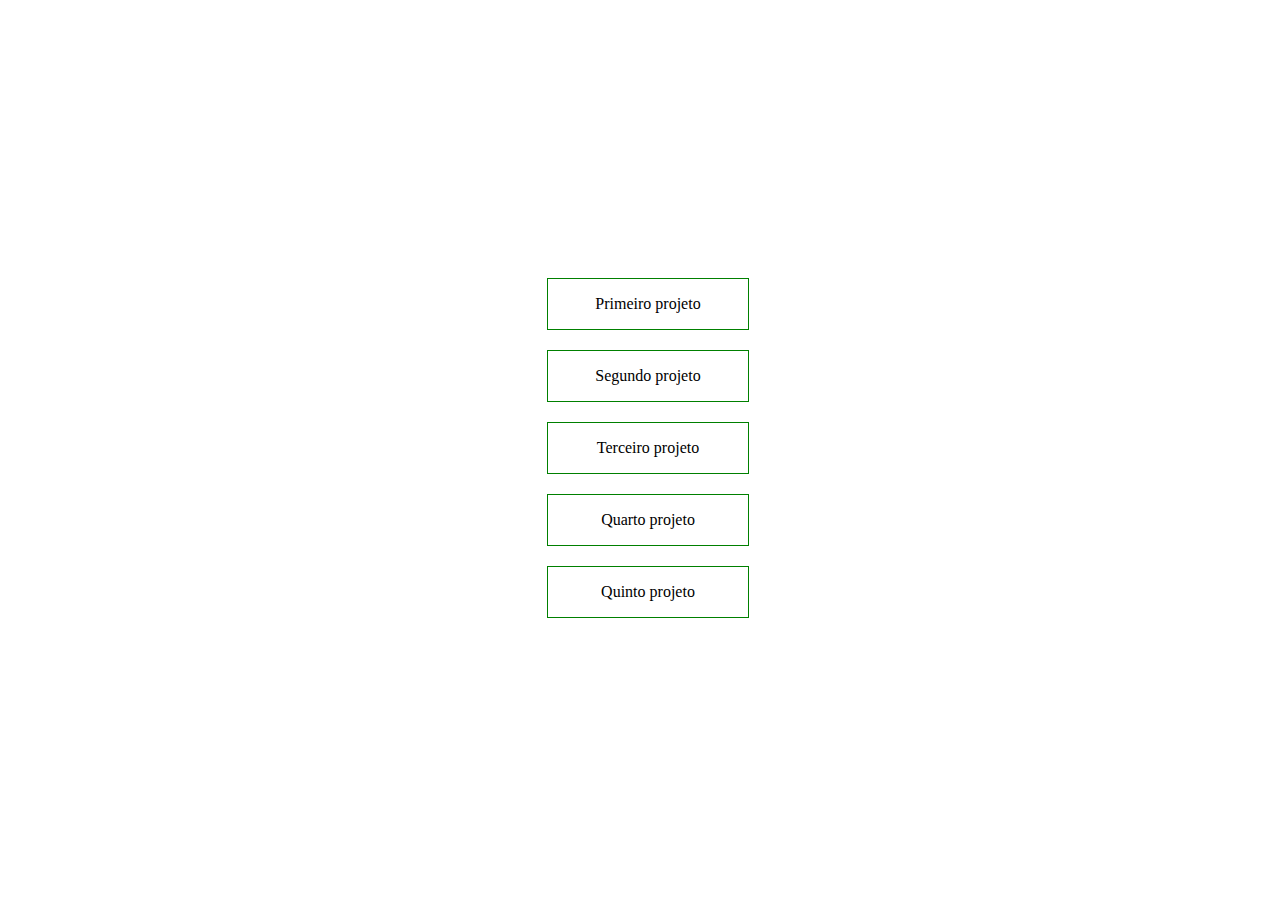
<file: index.html>
<!DOCTYPE html>
<html lang="en">
  <head>
    <meta charset="UTF-8" />
    <meta http-equiv="X-UA-Compatible" content="IE=edge" />
    <meta name="viewport" content="width=device-width, initial-scale=1.0" />
    <title>JavaScript</title>
    <link rel="stylesheet" href="style.css" />
  </head>
  <body>
    <main>
      <section>
        <div>
          <a href="desafio-01/index.html" target="_blank">Primeiro projeto</a>
        </div>
        <div>
          <a href="desafio-02/index.html" target="_blank">Segundo projeto</a>
        </div>
        <div>
          <a href="desafio-03/index.html" target="_blank">Terceiro projeto</a>
        </div>
        <div>
          <a href="desafio-04/index.html" target="_blank">Quarto projeto</a>
        </div>
        <div>
          <a href="desafio-05/index.html" target="_blank">Quinto projeto</a>
        </div>
      </section>
    </main>
  </body>
</html>
</file>
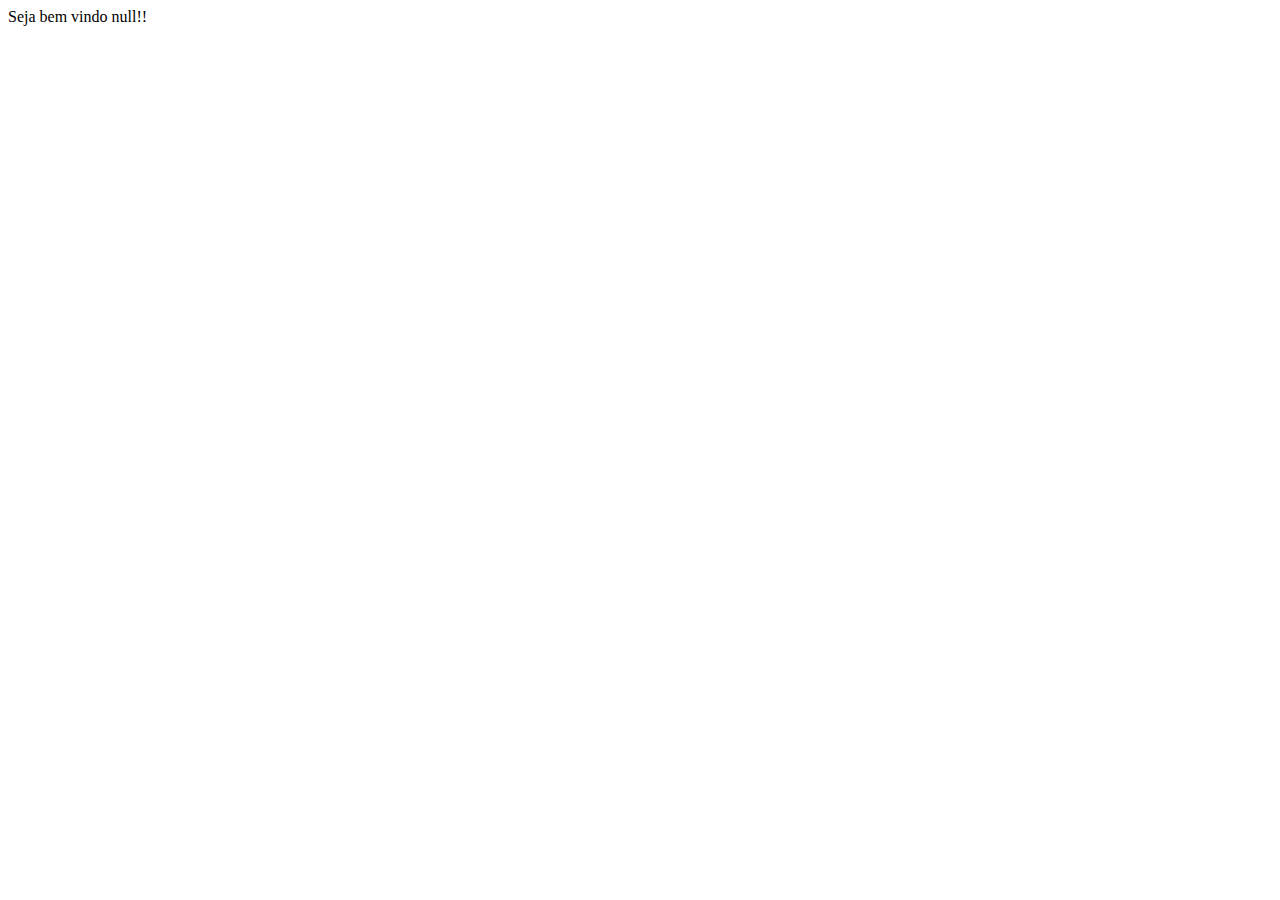
<file: desafio-01/index.html>
<!DOCTYPE html>
<html lang="en">
  <head>
    <meta charset="UTF-8" />
    <meta http-equiv="X-UA-Compatible" content="IE=edge" />
    <meta name="viewport" content="width=device-width, initial-scale=1.0" />
    <title>JavaScript</title>
  </head>
  <body>
    <div></div>
    <script src="index.js"></script>
  </body>
</html>
</file>
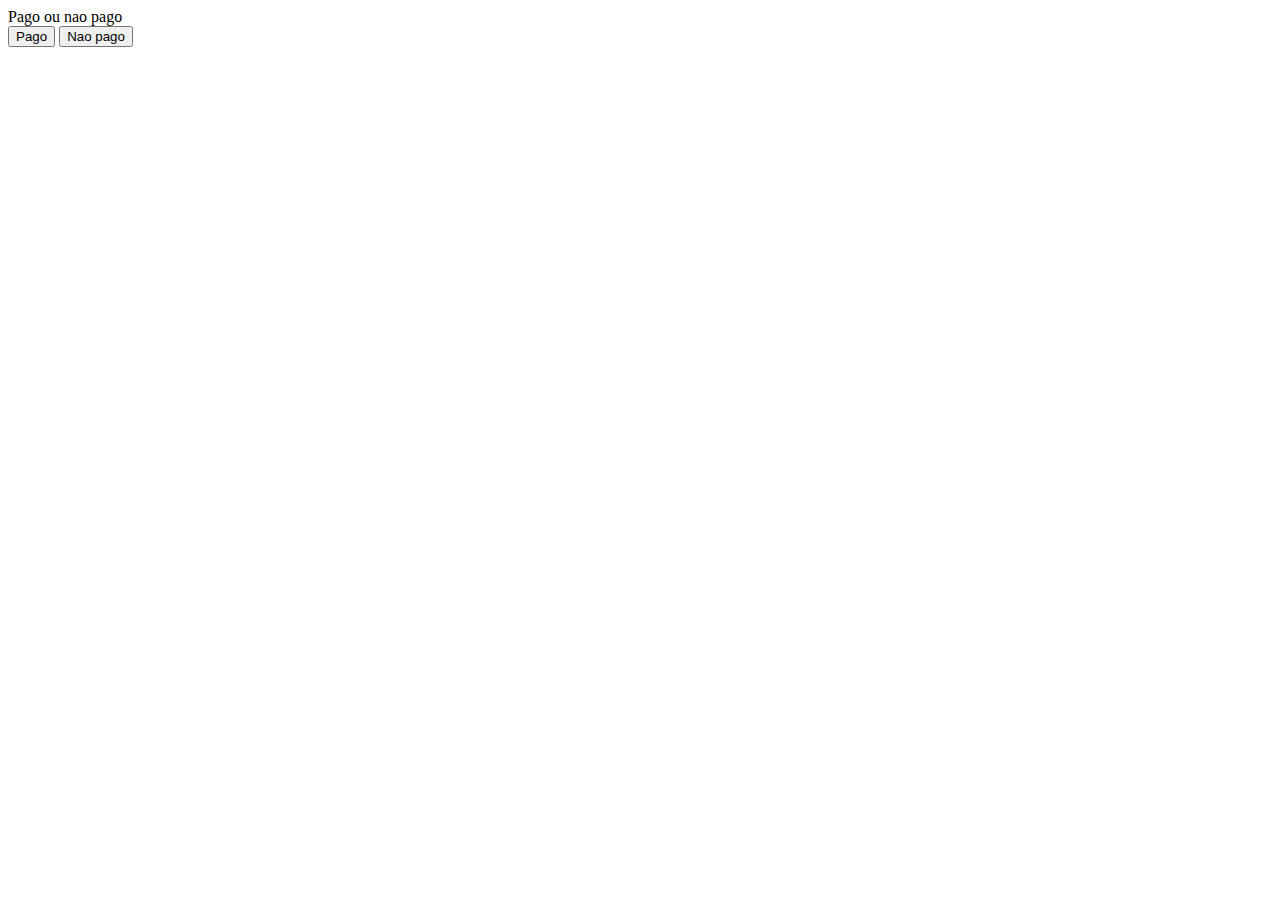
<file: desafio-02/index.html>
<!DOCTYPE html>
<html lang="en">
  <head>
    <meta charset="UTF-8" />
    <meta http-equiv="X-UA-Compatible" content="IE=edge" />
    <meta name="viewport" content="width=device-width, initial-scale=1.0" />
    <title>JavaScript</title>
  </head>
  <body>
    <div>Pago ou nao pago</div>
    <button onclick="boletoPago()">Pago</button>
    <button onclick="boletoNaoPago()">Nao pago</button>

    <script src="index.js"></script>
  </body>
</html>
</file>
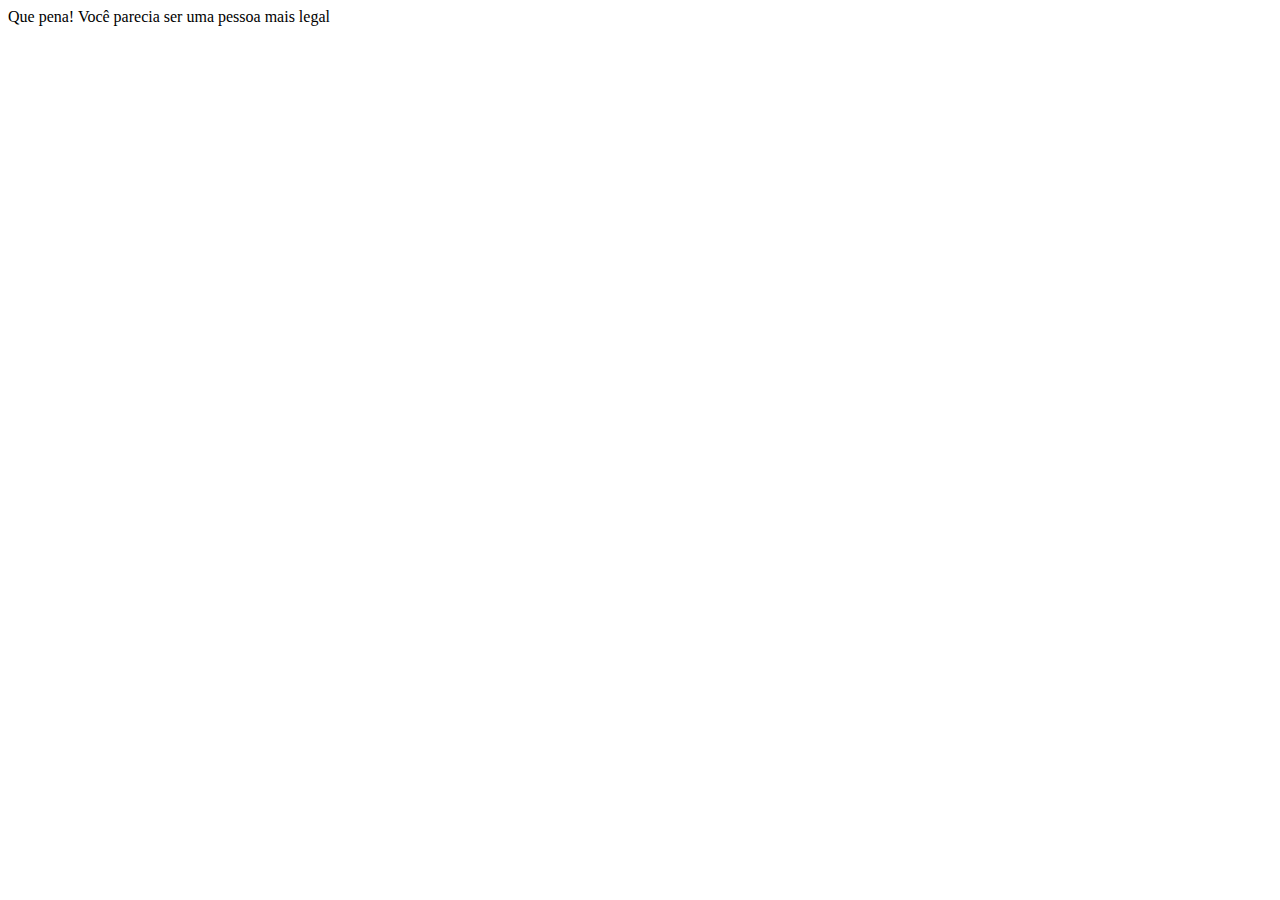
<file: desafio-03/index.html>
<!DOCTYPE html>
<html lang="en">
  <head>
    <meta charset="UTF-8" />
    <meta http-equiv="X-UA-Compatible" content="IE=edge" />
    <meta name="viewport" content="width=device-width, initial-scale=1.0" />
    <title>JavaScript</title>
  </head>
  <body>
    <div></div>

    <script src="index.js"></script>
  </body>
</html>
</file>
<file: style.css>
main {
  display: flex;
  height: 100vh;
  width: 100vw;
  flex-direction: column;
  justify-content: center;
  align-items: center;
  margin: 0 auto;
}

div {
  display: flex;
  justify-content: center;
  align-items: center;
  width: 200px;
  height: 50px;
  border: 1px solid green;
  margin-bottom: 20px;
}

a {
  text-decoration: none;
  color: black;
  transition: 0.3s;
}

div:hover {
  background-color: blueviolet;
}
</file>
